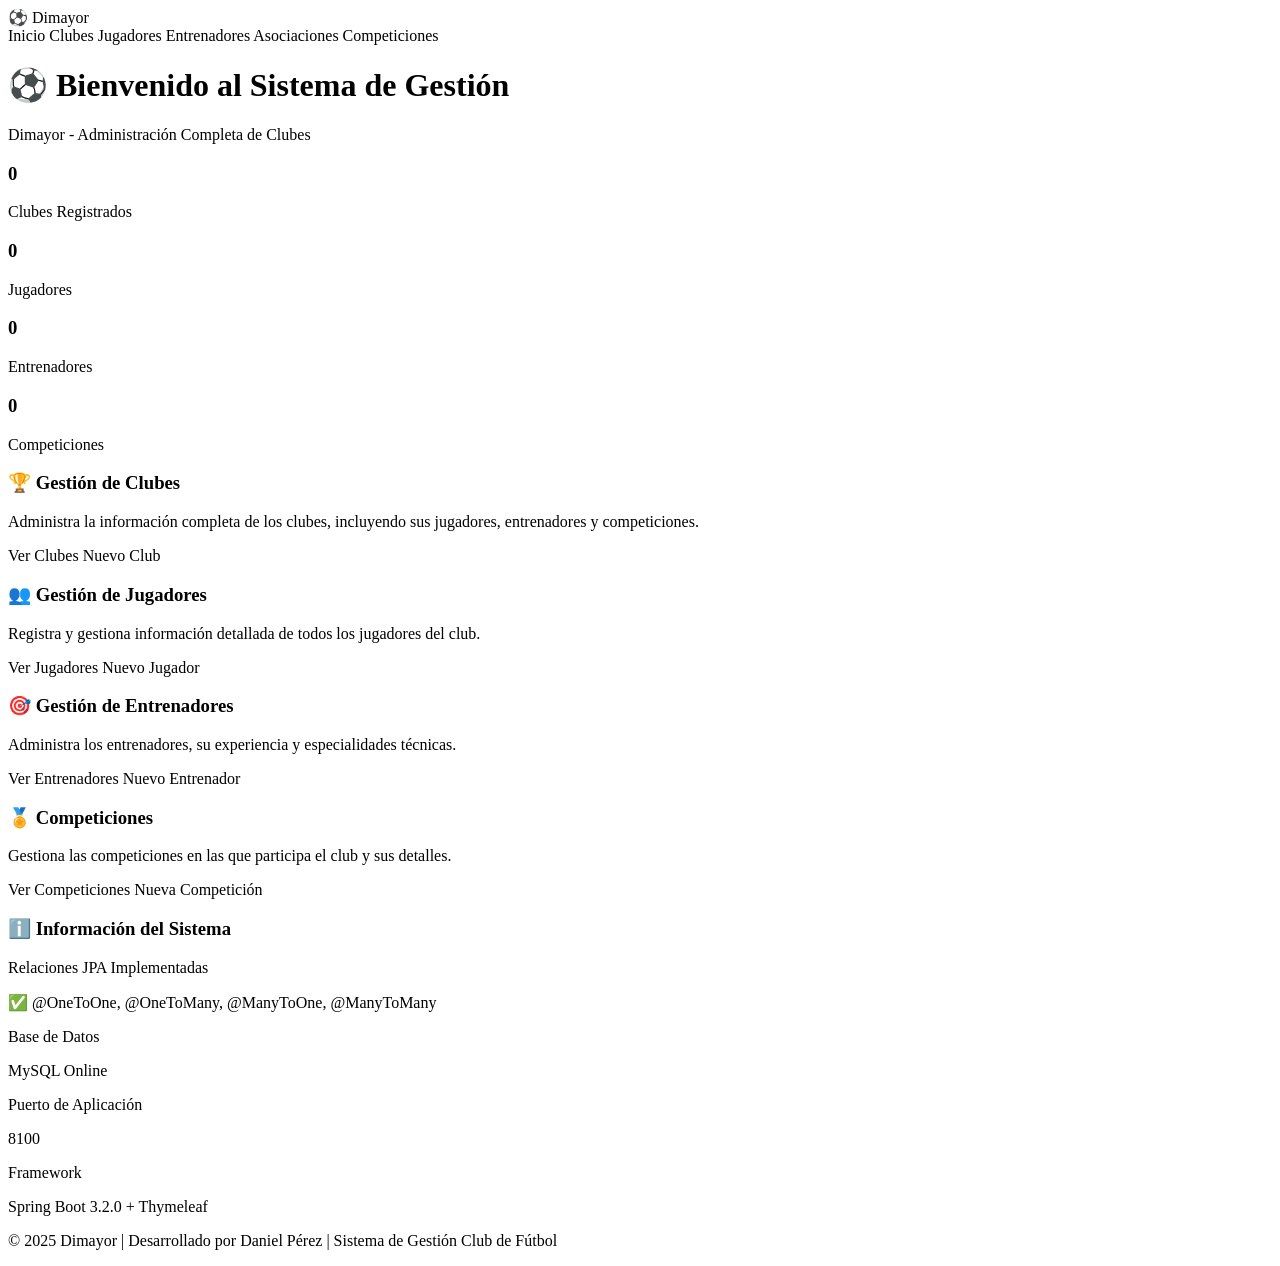
<file: src/main/resources/templates/index.html>
<!DOCTYPE html>
<html xmlns:th="http://www.thymeleaf.org">
<head>
    <meta charset="UTF-8">
    <meta name="viewport" content="width=device-width, initial-scale=1.0">
    <title>Atlético Bucaramanga - Home</title>
    <link rel="stylesheet" th:href="@{/css/style.css}">
</head>
<body>
    <!-- Navegación -->
    <nav class="navbar">
        <div class="container">
            <div class="d-flex justify-between align-center">
                <a th:href="@{/}" class="navbar-brand">
                    <span>⚽</span>
                    <span>Dimayor</span>
                </a>
                <div class="d-flex gap-2">
                    <a th:href="@{/}" class="nav-link">Inicio</a>
                    <a th:href="@{/clubes}" class="nav-link">Clubes</a>
                    <a th:href="@{/jugadores}" class="nav-link">Jugadores</a>
                    <a th:href="@{/entrenadores}" class="nav-link">Entrenadores</a>
                    <a th:href="@{/asociaciones}" class="nav-link">Asociaciones</a>
                    <a th:href="@{/competiciones}" class="nav-link">Competiciones</a>
                </div>
            </div>
        </div>
    </nav>

    <!-- Contenido Principal -->
    <div class="container">
        <!-- Header -->
        <div class="page-header fade-in">
            <h1>⚽ Bienvenido al Sistema de Gestión</h1>
            <p>Dimayor - Administración Completa de Clubes</p>
        </div>

        <!-- Estadísticas -->
        <div class="stats-container fade-in">
            <div class="stat-card">
                <h3 th:text="${totalClubes} ?: '0'">0</h3>
                <p>Clubes Registrados</p>
            </div>
            <div class="stat-card">
                <h3 th:text="${totalJugadores} ?: '0'">0</h3>
                <p>Jugadores</p>
            </div>
            <div class="stat-card">
                <h3 th:text="${totalEntrenadores} ?: '0'">0</h3>
                <p>Entrenadores</p>
            </div>
            <div class="stat-card">
                <h3 th:text="${totalCompeticiones} ?: '0'">0</h3>
                <p>Competiciones</p>
            </div>
        </div>

        <!-- Accesos rápidos -->
        <div class="grid-2 fade-in">
            <div class="card">
                <div class="card-header">
                    <h3>🏆 Gestión de Clubes</h3>
                </div>
                <div class="card-body">
                    <p>Administra la información completa de los clubes, incluyendo sus jugadores, entrenadores y competiciones.</p>
                </div>
                <div class="card-footer">
                    <div class="btn-group">
                        <a th:href="@{/clubes}" class="btn btn-primary">Ver Clubes</a>
                        <a th:href="@{/clubes/nuevo}" class="btn btn-success">Nuevo Club</a>
                    </div>
                </div>
            </div>

            <div class="card">
                <div class="card-header">
                    <h3>👥 Gestión de Jugadores</h3>
                </div>
                <div class="card-body">
                    <p>Registra y gestiona información detallada de todos los jugadores del club.</p>
                </div>
                <div class="card-footer">
                    <div class="btn-group">
                        <a th:href="@{/jugadores}" class="btn btn-primary">Ver Jugadores</a>
                        <a th:href="@{/jugadores/nuevo}" class="btn btn-success">Nuevo Jugador</a>
                    </div>
                </div>
            </div>

            <div class="card">
                <div class="card-header">
                    <h3>🎯 Gestión de Entrenadores</h3>
                </div>
                <div class="card-body">
                    <p>Administra los entrenadores, su experiencia y especialidades técnicas.</p>
                </div>
                <div class="card-footer">
                    <div class="btn-group">
                        <a th:href="@{/entrenadores}" class="btn btn-primary">Ver Entrenadores</a>
                        <a th:href="@{/entrenadores/nuevo}" class="btn btn-success">Nuevo Entrenador</a>
                    </div>
                </div>
            </div>

            <div class="card">
                <div class="card-header">
                    <h3>🏅 Competiciones</h3>
                </div>
                <div class="card-body">
                    <p>Gestiona las competiciones en las que participa el club y sus detalles.</p>
                </div>
                <div class="card-footer">
                    <div class="btn-group">
                        <a th:href="@{/competiciones}" class="btn btn-primary">Ver Competiciones</a>
                        <a th:href="@{/competiciones/nuevo}" class="btn btn-success">Nueva Competición</a>
                    </div>
                </div>
            </div>
        </div>

        <!-- Información adicional -->
        <div class="card fade-in mt-4">
            <div class="card-header">
                <h3>ℹ️ Información del Sistema</h3>
            </div>
            <div class="card-body">
                <div class="detail-grid">
                    <div class="detail-item">
                        <label>Relaciones JPA Implementadas</label>
                        <p>✅ @OneToOne, @OneToMany, @ManyToOne, @ManyToMany</p>
                    </div>
                    <div class="detail-item">
                        <label>Base de Datos</label>
                        <p>MySQL Online</p>
                    </div>
                    <div class="detail-item">
                        <label>Puerto de Aplicación</label>
                        <p>8100</p>
                    </div>
                    <div class="detail-item">
                        <label>Framework</label>
                        <p>Spring Boot 3.2.0 + Thymeleaf</p>
                    </div>
                </div>
            </div>
        </div>
    </div>

    <!-- Footer -->
    <footer class="footer">
        <p>© 2025 Dimayor | Desarrollado por Daniel Pérez | Sistema de Gestión Club de Fútbol</p>
    </footer>
</body>
</html>
</file>
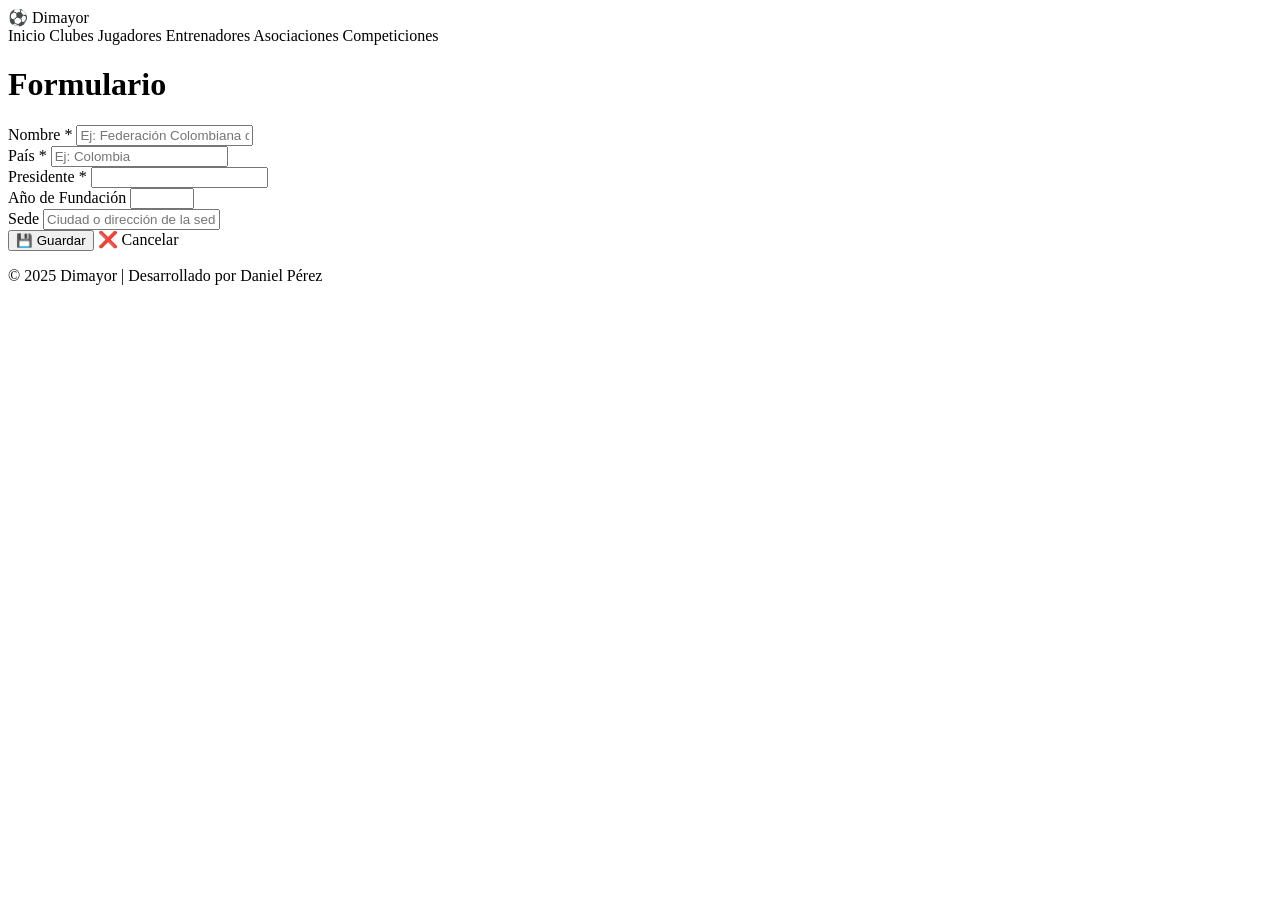
<file: src/main/resources/templates/asociaciones/formulario.html>
<!DOCTYPE html>
<html xmlns:th="http://www.thymeleaf.org">
<head>
    <meta charset="UTF-8">
    <title th:text="${asociacion.id != null ? 'Editar Asociación' : 'Nueva Asociación'}">Formulario</title>
    <link rel="stylesheet" th:href="@{/css/style.css}">
</head>
<body>
    <nav class="navbar">
        <div class="container">
            <div class="d-flex justify-between align-center">
                <a th:href="@{/}" class="navbar-brand">⚽ Dimayor</a>
                <div class="d-flex gap-2">
                    <a th:href="@{/}" class="nav-link">Inicio</a>
                    <a th:href="@{/clubes}" class="nav-link">Clubes</a>
                    <a th:href="@{/jugadores}" class="nav-link">Jugadores</a>
                    <a th:href="@{/entrenadores}" class="nav-link">Entrenadores</a>
                    <a th:href="@{/asociaciones}" class="nav-link">Asociaciones</a>
                    <a th:href="@{/competiciones}" class="nav-link">Competiciones</a>
                </div>
            </div>
        </div>
    </nav>

    <div class="container">
        <div class="page-header">
            <h1 th:text="${asociacion.id != null ? '✏️ Editar Asociación' : '➕ Nueva Asociación'}">Formulario</h1>
        </div>

        <div class="card fade-in">
            <form th:action="@{/asociaciones/guardar}" th:object="${asociacion}" method="post">
                <input type="hidden" th:field="*{id}">
                
                <div class="grid-2">
                    <div class="form-group">
                        <label class="form-label">Nombre *</label>
                        <input type="text" class="form-control" th:field="*{nombre}" 
                               th:classappend="${#fields.hasErrors('nombre')} ? 'is-invalid' : ''" 
                               placeholder="Ej: Federación Colombiana de Fútbol" required>
                        <div class="invalid-feedback" th:if="${#fields.hasErrors('nombre')}" th:errors="*{nombre}"></div>
                    </div>

                    <div class="form-group">
                        <label class="form-label">País *</label>
                        <input type="text" class="form-control" th:field="*{pais}" 
                               th:classappend="${#fields.hasErrors('pais')} ? 'is-invalid' : ''" 
                               placeholder="Ej: Colombia" required>
                        <div class="invalid-feedback" th:if="${#fields.hasErrors('pais')}" th:errors="*{pais}"></div>
                    </div>

                    <div class="form-group">
                        <label class="form-label">Presidente *</label>
                        <input type="text" class="form-control" th:field="*{presidente}" 
                               th:classappend="${#fields.hasErrors('presidente')} ? 'is-invalid' : ''" required>
                        <div class="invalid-feedback" th:if="${#fields.hasErrors('presidente')}" th:errors="*{presidente}"></div>
                    </div>

                    <div class="form-group">
                        <label class="form-label">Año de Fundación</label>
                        <input type="number" class="form-control" th:field="*{añoFundacion}" min="1850" max="2025">
                    </div>

                    <div class="form-group">
                        <label class="form-label">Sede</label>
                        <input type="text" class="form-control" th:field="*{sede}" placeholder="Ciudad o dirección de la sede">
                    </div>
                </div>

                <div class="btn-group mt-3">
                    <button type="submit" class="btn btn-success">💾 Guardar</button>
                    <a th:href="@{/asociaciones}" class="btn btn-secondary">❌ Cancelar</a>
                </div>
            </form>
        </div>
    </div>

    <footer class="footer">
        <p>© 2025 Dimayor | Desarrollado por Daniel Pérez</p>
    </footer>
</body>
</html>
</file>
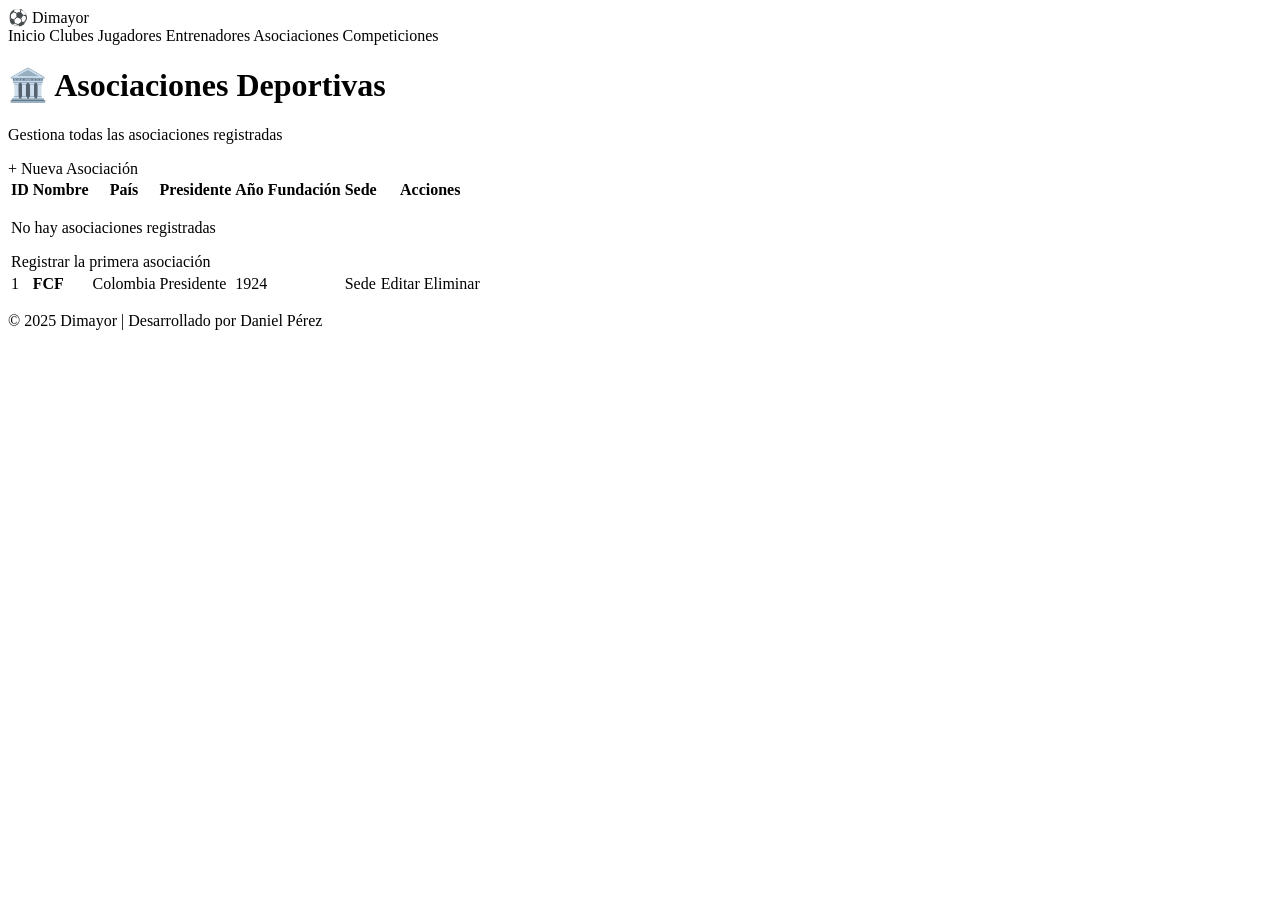
<file: src/main/resources/templates/asociaciones/lista.html>
<!DOCTYPE html>
<html xmlns:th="http://www.thymeleaf.org">
<head>
    <meta charset="UTF-8">
    <title>Lista de Asociaciones</title>
    <link rel="stylesheet" th:href="@{/css/style.css}">
</head>
<body>
    <nav class="navbar">
        <div class="container">
            <div class="d-flex justify-between align-center">
                <a th:href="@{/}" class="navbar-brand">⚽ Dimayor</a>
                <div class="d-flex gap-2">
                    <a th:href="@{/}" class="nav-link">Inicio</a>
                    <a th:href="@{/clubes}" class="nav-link">Clubes</a>
                    <a th:href="@{/jugadores}" class="nav-link">Jugadores</a>
                    <a th:href="@{/entrenadores}" class="nav-link">Entrenadores</a>
                    <a th:href="@{/asociaciones}" class="nav-link">Asociaciones</a>
                    <a th:href="@{/competiciones}" class="nav-link">Competiciones</a>
                </div>
            </div>
        </div>
    </nav>

    <div class="container">
        <div th:if="${success}" class="alert alert-success" th:text="${success}"></div>
        <div th:if="${error}" class="alert alert-danger" th:text="${error}"></div>

        <div class="page-header">
            <div class="d-flex justify-between align-center">
                <div>
                    <h1>🏛️ Asociaciones Deportivas</h1>
                    <p>Gestiona todas las asociaciones registradas</p>
                </div>
                <a th:href="@{/asociaciones/nuevo}" class="btn btn-success">+ Nueva Asociación</a>
            </div>
        </div>

        <div class="table-container fade-in">
            <table>
                <thead>
                    <tr>
                        <th>ID</th>
                        <th>Nombre</th>
                        <th>País</th>
                        <th>Presidente</th>
                        <th>Año Fundación</th>
                        <th>Sede</th>
                        <th>Acciones</th>
                    </tr>
                </thead>
                <tbody>
                    <tr th:if="${asociaciones.empty}">
                        <td colspan="7" class="text-center p-4">
                            <p>No hay asociaciones registradas</p>
                            <a th:href="@{/asociaciones/nuevo}" class="btn btn-primary mt-2">Registrar la primera asociación</a>
                        </td>
                    </tr>
                    <tr th:each="asociacion : ${asociaciones}">
                        <td th:text="${asociacion.id}">1</td>
                        <td><strong th:text="${asociacion.nombre}">FCF</strong></td>
                        <td th:text="${asociacion.pais}">Colombia</td>
                        <td th:text="${asociacion.presidente}">Presidente</td>
                        <td th:text="${asociacion.añoFundacion} ?: 'N/A'">1924</td>
                        <td th:text="${asociacion.sede} ?: 'N/A'">Sede</td>
                        <td>
                            <div class="btn-group">
                                <a th:href="@{/asociaciones/editar/{id}(id=${asociacion.id})}" class="btn btn-warning btn-sm">Editar</a>
                                <a th:href="@{/asociaciones/eliminar/{id}(id=${asociacion.id})}" 
                                   class="btn btn-danger btn-sm"
                                   onclick="return confirm('¿Eliminar esta asociación?')">Eliminar</a>
                            </div>
                        </td>
                    </tr>
                </tbody>
            </table>
        </div>
    </div>

    <footer class="footer">
        <p>© 2025 Dimayor | Desarrollado por Daniel Pérez</p>
    </footer>
</body>
</html>
</file>
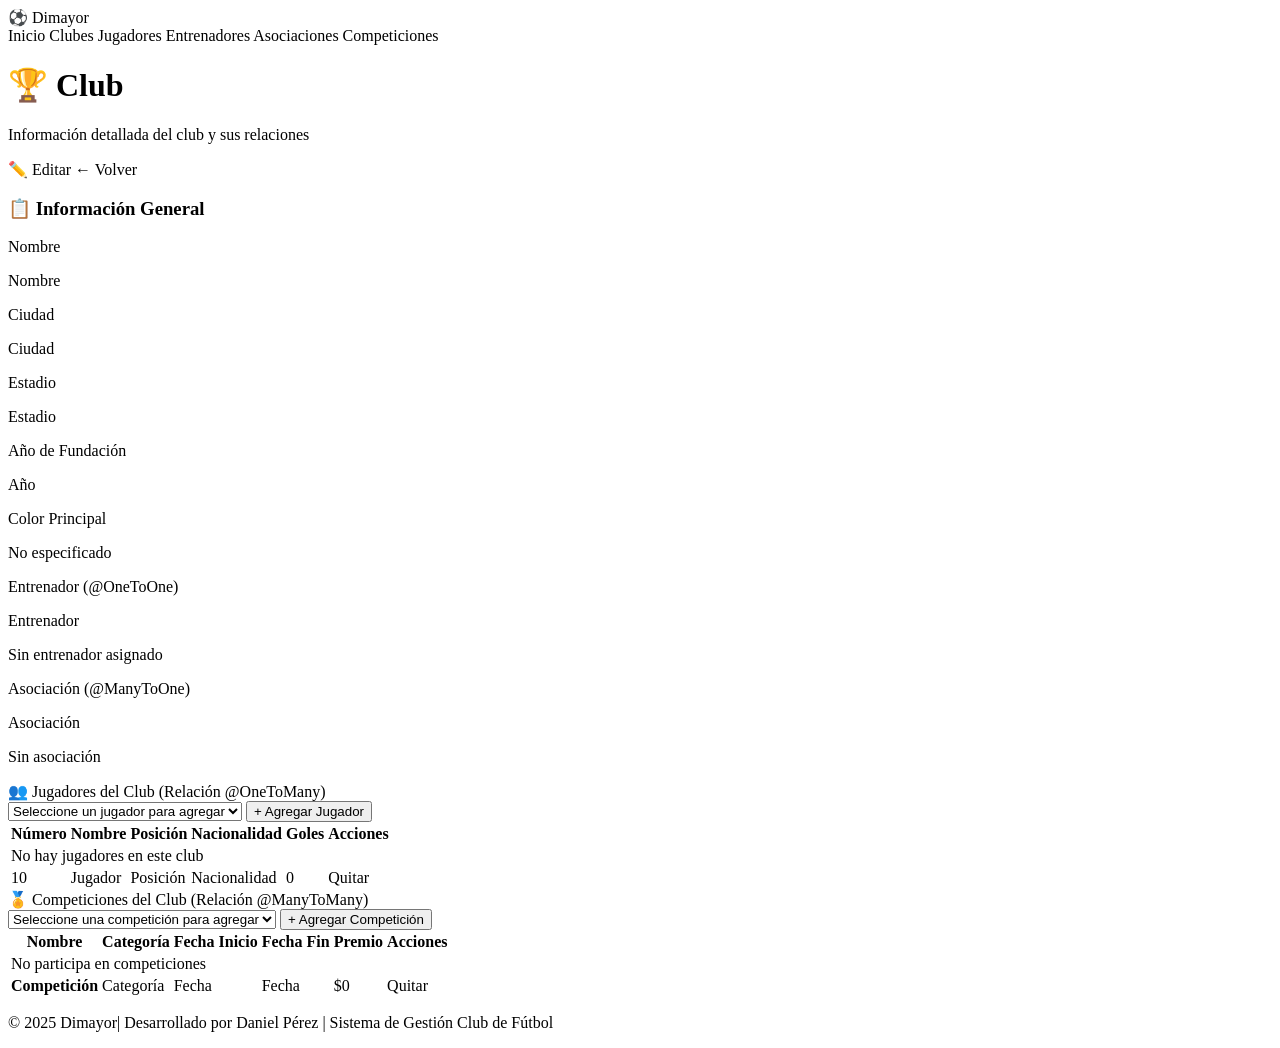
<file: src/main/resources/templates/clubes/detalle.html>
<!DOCTYPE html>
<html xmlns:th="http://www.thymeleaf.org">
<head>
    <meta charset="UTF-8">
    <meta name="viewport" content="width=device-width, initial-scale=1.0">
    <title th:text="'Detalle - ' + ${club.nombre}">Detalle del Club</title>
    <link rel="stylesheet" th:href="@{/css/style.css}">
</head>
<body>
    <!-- Navegación -->
    <nav class="navbar">
        <div class="container">
            <div class="d-flex justify-between align-center">
                <a th:href="@{/}" class="navbar-brand">
                    <span>⚽</span>
                    <span>Dimayor</span>
                </a>
                <div class="d-flex gap-2">
                    <a th:href="@{/}" class="nav-link">Inicio</a>
                    <a th:href="@{/clubes}" class="nav-link">Clubes</a>
                    <a th:href="@{/jugadores}" class="nav-link">Jugadores</a>
                    <a th:href="@{/entrenadores}" class="nav-link">Entrenadores</a>
                    <a th:href="@{/asociaciones}" class="nav-link">Asociaciones</a>
                    <a th:href="@{/competiciones}" class="nav-link">Competiciones</a>
                </div>
            </div>
        </div>
    </nav>

    <div class="container">
        <!-- Alertas -->
        <div th:if="${success}" class="alert alert-success">
            <span th:text="${success}"></span>
        </div>
        <div th:if="${error}" class="alert alert-danger">
            <span th:text="${error}"></span>
        </div>

        <!-- Header -->
        <div class="page-header">
            <div class="d-flex justify-between align-center">
                <div>
                    <h1>🏆 <span th:text="${club.nombre}">Club</span></h1>
                    <p>Información detallada del club y sus relaciones</p>
                </div>
                <div class="btn-group">
                    <a th:href="@{/clubes/editar/{id}(id=${club.id})}" class="btn btn-warning">✏️ Editar</a>
                    <a th:href="@{/clubes}" class="btn btn-secondary">← Volver</a>
                </div>
            </div>
        </div>

        <!-- Información del Club -->
        <div class="card fade-in">
            <div class="card-header">
                <h3>📋 Información General</h3>
            </div>
            <div class="card-body">
                <div class="detail-grid">
                    <div class="detail-item">
                        <label>Nombre</label>
                        <p th:text="${club.nombre}">Nombre</p>
                    </div>
                    <div class="detail-item">
                        <label>Ciudad</label>
                        <p th:text="${club.ciudad}">Ciudad</p>
                    </div>
                    <div class="detail-item">
                        <label>Estadio</label>
                        <p th:text="${club.estadio} ?: 'No especificado'">Estadio</p>
                    </div>
                    <div class="detail-item">
                        <label>Año de Fundación</label>
                        <p th:text="${club.añoFundacion} ?: 'No especificado'">Año</p>
                    </div>
                    <div class="detail-item">
                        <label>Color Principal</label>
                        <p>
                            <span th:if="${club.colorPrincipal}" 
                                  th:style="'background-color: ' + ${club.colorPrincipal} + '; padding: 5px 20px; border-radius: 5px; color: white;'"
                                  th:text="${club.colorPrincipal}"></span>
                            <span th:unless="${club.colorPrincipal}">No especificado</span>
                        </p>
                    </div>
                    <div class="detail-item">
                        <label>Entrenador (@OneToOne)</label>
                        <p th:if="${club.entrenador}" 
                           th:text="${club.entrenador.nombre + ' ' + club.entrenador.apellido}">Entrenador</p>
                        <p th:unless="${club.entrenador}">Sin entrenador asignado</p>
                    </div>
                    <div class="detail-item">
                        <label>Asociación (@ManyToOne)</label>
                        <p th:if="${club.asociacion}" 
                           th:text="${club.asociacion.nombre}">Asociación</p>
                        <p th:unless="${club.asociacion}">Sin asociación</p>
                    </div>
                </div>
            </div>
        </div>

        <!-- Jugadores (Relación @OneToMany) -->
        <div class="section-title">
            👥 Jugadores del Club (Relación @OneToMany)
        </div>
        
        <div class="card fade-in">
            <div class="card-body">
                <form th:action="@{/clubes/{id}/jugadores/agregar(id=${club.id})}" method="post">
                    <div class="d-flex gap-2 align-center mb-3">
                        <select name="jugadorId" class="form-select" required style="flex: 1;">
                            <option value="">Seleccione un jugador para agregar</option>
                            <option th:each="jugador : ${todosJugadores}" 
                                    th:value="${jugador.id}" 
                                    th:text="${jugador.nombre + ' ' + jugador.apellido + ' (#' + jugador.numero + ')'}">
                            </option>
                        </select>
                        <button type="submit" class="btn btn-success">+ Agregar Jugador</button>
                    </div>
                </form>

                <div class="table-container">
                    <table>
                        <thead>
                            <tr>
                                <th>Número</th>
                                <th>Nombre</th>
                                <th>Posición</th>
                                <th>Nacionalidad</th>
                                <th>Goles</th>
                                <th>Acciones</th>
                            </tr>
                        </thead>
                        <tbody>
                            <tr th:if="${jugadores.empty}">
                                <td colspan="6" class="text-center">No hay jugadores en este club</td>
                            </tr>
                            <tr th:each="jugador : ${jugadores}">
                                <td><span class="badge badge-primary" th:text="${jugador.numero}">10</span></td>
                                <td th:text="${jugador.nombre + ' ' + jugador.apellido}">Jugador</td>
                                <td th:text="${jugador.posicion}">Posición</td>
                                <td th:text="${jugador.nacionalidad}">Nacionalidad</td>
                                <td><span class="badge badge-success" th:text="${jugador.golesAnotados}">0</span></td>
                                <td>
                                    <a th:href="@{/clubes/{clubId}/jugadores/eliminar/{jugadorId}(clubId=${club.id}, jugadorId=${jugador.id})}"
                                       class="btn btn-danger btn-sm"
                                       onclick="return confirm('¿Eliminar este jugador del club?')">Quitar</a>
                                </td>
                            </tr>
                        </tbody>
                    </table>
                </div>
            </div>
        </div>

        <!-- Competiciones (Relación @ManyToMany) -->
        <div class="section-title">
            🏅 Competiciones del Club (Relación @ManyToMany)
        </div>
        
        <div class="card fade-in">
            <div class="card-body">
                <form th:action="@{/clubes/{id}/competiciones/agregar(id=${club.id})}" method="post">
                    <div class="d-flex gap-2 align-center mb-3">
                        <select name="competicionId" class="form-select" required style="flex: 1;">
                            <option value="">Seleccione una competición para agregar</option>
                            <option th:each="competicion : ${todasCompeticiones}" 
                                    th:value="${competicion.id}" 
                                    th:text="${competicion.nombre}">
                            </option>
                        </select>
                        <button type="submit" class="btn btn-success">+ Agregar Competición</button>
                    </div>
                </form>

                <div class="table-container">
                    <table>
                        <thead>
                            <tr>
                                <th>Nombre</th>
                                <th>Categoría</th>
                                <th>Fecha Inicio</th>
                                <th>Fecha Fin</th>
                                <th>Premio</th>
                                <th>Acciones</th>
                            </tr>
                        </thead>
                        <tbody>
                            <tr th:if="${competiciones.empty}">
                                <td colspan="6" class="text-center">No participa en competiciones</td>
                            </tr>
                            <tr th:each="competicion : ${competiciones}">
                                <td><strong th:text="${competicion.nombre}">Competición</strong></td>
                                <td th:text="${competicion.categoria}">Categoría</td>
                                <td th:text="${#temporals.format(competicion.fechaInicio, 'dd/MM/yyyy')}">Fecha</td>
                                <td th:text="${#temporals.format(competicion.fechaFin, 'dd/MM/yyyy')}">Fecha</td>
                                <td><span class="badge badge-warning" th:text="'$' + ${#numbers.formatInteger(competicion.montoPremio, 3, 'POINT')}">$0</span></td>
                                <td>
                                    <a th:href="@{/clubes/{clubId}/competiciones/eliminar/{competicionId}(clubId=${club.id}, competicionId=${competicion.id})}"
                                       class="btn btn-danger btn-sm"
                                       onclick="return confirm('¿Eliminar esta competición del club?')">Quitar</a>
                                </td>
                            </tr>
                        </tbody>
                    </table>
                </div>
            </div>
        </div>
    </div>

    <!-- Footer -->
    <footer class="footer">
        <p>© 2025 Dimayor| Desarrollado por Daniel Pérez | Sistema de Gestión Club de Fútbol</p>
    </footer>
</body>
</html>
</file>
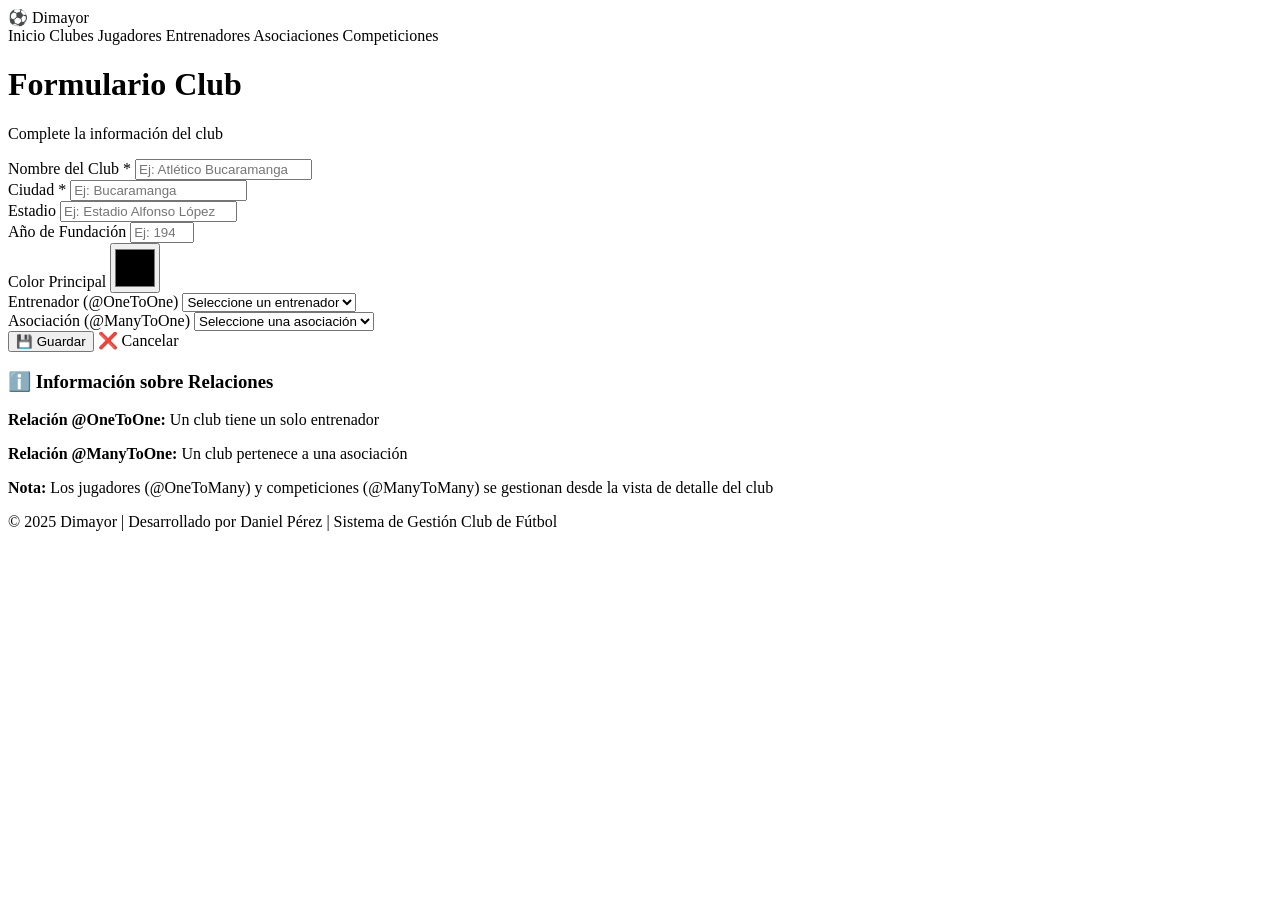
<file: src/main/resources/templates/clubes/formulario.html>
<!DOCTYPE html>
<html xmlns:th="http://www.thymeleaf.org">
<head>
    <meta charset="UTF-8">
    <meta name="viewport" content="width=device-width, initial-scale=1.0">
    <title th:text="${club.id != null ? 'Editar Club' : 'Nuevo Club'}">Formulario Club</title>
    <link rel="stylesheet" th:href="@{/css/style.css}">
</head>
<body>
    <!-- Navegación -->
    <nav class="navbar">
        <div class="container">
            <div class="d-flex justify-between align-center">
                <a th:href="@{/}" class="navbar-brand">
                    <span>⚽</span>
                    <span>Dimayor</span>
                </a>
                <div class="d-flex gap-2">
                    <a th:href="@{/}" class="nav-link">Inicio</a>
                    <a th:href="@{/clubes}" class="nav-link">Clubes</a>
                    <a th:href="@{/jugadores}" class="nav-link">Jugadores</a>
                    <a th:href="@{/entrenadores}" class="nav-link">Entrenadores</a>
                    <a th:href="@{/asociaciones}" class="nav-link">Asociaciones</a>
                    <a th:href="@{/competiciones}" class="nav-link">Competiciones</a>
                </div>
            </div>
        </div>
    </nav>

    <div class="container">
        <!-- Header -->
        <div class="page-header">
            <h1 th:text="${club.id != null ? '✏️ Editar Club' : '➕ Nuevo Club'}">Formulario Club</h1>
            <p>Complete la información del club</p>
        </div>

        <!-- Formulario -->
        <div class="card fade-in">
            <form th:action="@{/clubes/guardar}" th:object="${club}" method="post">
                <input type="hidden" th:field="*{id}">
                
                <div class="grid-2">
                    <!-- Nombre -->
                    <div class="form-group">
                        <label class="form-label" for="nombre">Nombre del Club *</label>
                        <input type="text" 
                               class="form-control" 
                               th:field="*{nombre}" 
                               id="nombre"
                               th:classappend="${#fields.hasErrors('nombre')} ? 'is-invalid' : ''"
                               placeholder="Ej: Atlético Bucaramanga"
                               required>
                        <div class="invalid-feedback" th:if="${#fields.hasErrors('nombre')}" th:errors="*{nombre}"></div>
                    </div>

                    <!-- Ciudad -->
                    <div class="form-group">
                        <label class="form-label" for="ciudad">Ciudad *</label>
                        <input type="text" 
                               class="form-control" 
                               th:field="*{ciudad}" 
                               id="ciudad"
                               th:classappend="${#fields.hasErrors('ciudad')} ? 'is-invalid' : ''"
                               placeholder="Ej: Bucaramanga"
                               required>
                        <div class="invalid-feedback" th:if="${#fields.hasErrors('ciudad')}" th:errors="*{ciudad}"></div>
                    </div>

                    <!-- Estadio -->
                    <div class="form-group">
                        <label class="form-label" for="estadio">Estadio</label>
                        <input type="text" 
                               class="form-control" 
                               th:field="*{estadio}" 
                               id="estadio"
                               placeholder="Ej: Estadio Alfonso López">
                    </div>

                    <!-- Año Fundación -->
                    <div class="form-group">
                        <label class="form-label" for="añoFundacion">Año de Fundación</label>
                        <input type="number" 
                               class="form-control" 
                               th:field="*{añoFundacion}" 
                               id="añoFundacion"
                               min="1850"
                               max="2025"
                               placeholder="Ej: 1949">
                    </div>

                    <!-- Color Principal -->
                    <div class="form-group">
                        <label class="form-label" for="colorPrincipal">Color Principal</label>
                        <input type="color" 
                               class="form-control" 
                               th:field="*{colorPrincipal}" 
                               id="colorPrincipal"
                               style="height: 50px;">
                    </div>

                    <!-- Entrenador -->
                    <div class="form-group">
                        <label class="form-label" for="entrenador">Entrenador (@OneToOne)</label>
                        <select class="form-select" 
                                th:field="*{entrenador}" 
                                id="entrenador">
                            <option value="">Seleccione un entrenador</option>
                            <option th:each="entrenador : ${entrenadores}" 
                                    th:value="${entrenador.id}" 
                                    th:text="${entrenador.nombre + ' ' + entrenador.apellido}">
                            </option>
                        </select>
                    </div>

                    <!-- Asociación -->
                    <div class="form-group">
                        <label class="form-label" for="asociacion">Asociación (@ManyToOne)</label>
                        <select class="form-select" 
                                th:field="*{asociacion}" 
                                id="asociacion">
                            <option value="">Seleccione una asociación</option>
                            <option th:each="asociacion : ${asociaciones}" 
                                    th:value="${asociacion.id}" 
                                    th:text="${asociacion.nombre}">
                            </option>
                        </select>
                    </div>
                </div>

                <!-- Botones -->
                <div class="btn-group mt-3">
                    <button type="submit" class="btn btn-success">💾 Guardar</button>
                    <a th:href="@{/clubes}" class="btn btn-secondary">❌ Cancelar</a>
                </div>
            </form>
        </div>

        <!-- Ayuda -->
        <div class="card mt-3">
            <div class="card-header">
                <h3>ℹ️ Información sobre Relaciones</h3>
            </div>
            <div class="card-body">
                <p><strong>Relación @OneToOne:</strong> Un club tiene un solo entrenador</p>
                <p><strong>Relación @ManyToOne:</strong> Un club pertenece a una asociación</p>
                <p><strong>Nota:</strong> Los jugadores (@OneToMany) y competiciones (@ManyToMany) se gestionan desde la vista de detalle del club</p>
            </div>
        </div>
    </div>

    <!-- Footer -->
    <footer class="footer">
        <p>© 2025 Dimayor | Desarrollado por Daniel Pérez | Sistema de Gestión Club de Fútbol</p>
    </footer>
</body>
</html>
</file>
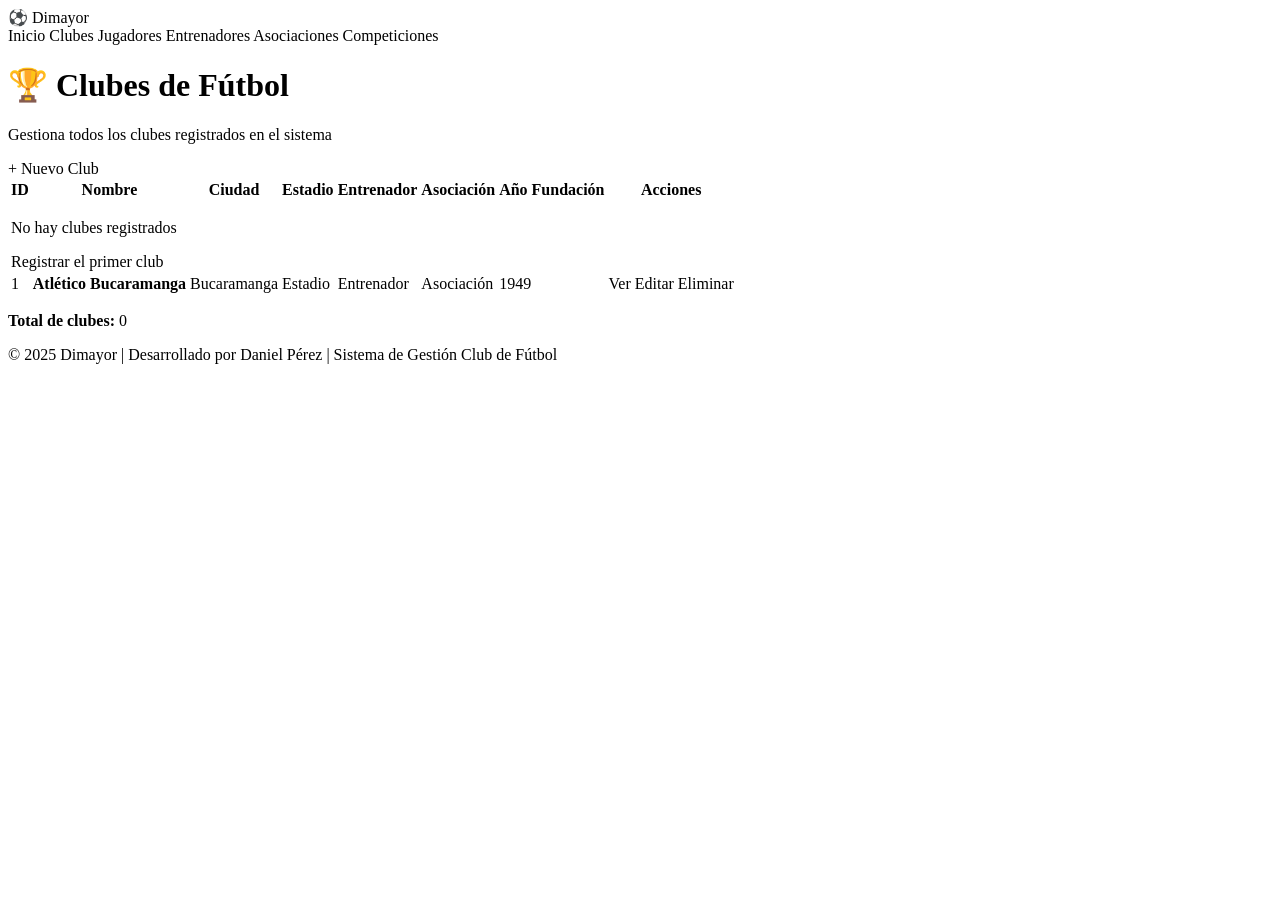
<file: src/main/resources/templates/clubes/lista.html>
<!DOCTYPE html>
<html xmlns:th="http://www.thymeleaf.org">
<head>
    <meta charset="UTF-8">
    <meta name="viewport" content="width=device-width, initial-scale=1.0">
    <title>Lista de Clubes - Atlético Bucaramanga</title>
    <link rel="stylesheet" th:href="@{/css/style.css}">
</head>
<body>
    <!-- Navegación -->
    <nav class="navbar">
        <div class="container">
            <div class="d-flex justify-between align-center">
                <a th:href="@{/}" class="navbar-brand">
                    <span>⚽</span>
                    <span>Dimayor</span>
                </a>
                <div class="d-flex gap-2">
                    <a th:href="@{/}" class="nav-link">Inicio</a>
                    <a th:href="@{/clubes}" class="nav-link">Clubes</a>
                    <a th:href="@{/jugadores}" class="nav-link">Jugadores</a>
                    <a th:href="@{/entrenadores}" class="nav-link">Entrenadores</a>
                    <a th:href="@{/asociaciones}" class="nav-link">Asociaciones</a>
                    <a th:href="@{/competiciones}" class="nav-link">Competiciones</a>
                </div>
            </div>
        </div>
    </nav>

    <div class="container">
        <!-- Alertas -->
        <div th:if="${success}" class="alert alert-success">
            <span th:text="${success}"></span>
        </div>
        <div th:if="${error}" class="alert alert-danger">
            <span th:text="${error}"></span>
        </div>

        <!-- Header -->
        <div class="page-header">
            <div class="d-flex justify-between align-center">
                <div>
                    <h1>🏆 Clubes de Fútbol</h1>
                    <p>Gestiona todos los clubes registrados en el sistema</p>
                </div>
                <a th:href="@{/clubes/nuevo}" class="btn btn-success">+ Nuevo Club</a>
            </div>
        </div>

        <!-- Tabla de clubes -->
        <div class="table-container fade-in">
            <table>
                <thead>
                    <tr>
                        <th>ID</th>
                        <th>Nombre</th>
                        <th>Ciudad</th>
                        <th>Estadio</th>
                        <th>Entrenador</th>
                        <th>Asociación</th>
                        <th>Año Fundación</th>
                        <th>Acciones</th>
                    </tr>
                </thead>
                <tbody>
                    <tr th:if="${clubes.empty}">
                        <td colspan="8" class="text-center p-4">
                            <p>No hay clubes registrados</p>
                            <a th:href="@{/clubes/nuevo}" class="btn btn-primary mt-2">Registrar el primer club</a>
                        </td>
                    </tr>
                    <tr th:each="club : ${clubes}">
                        <td th:text="${club.id}">1</td>
                        <td>
                            <strong th:text="${club.nombre}">Atlético Bucaramanga</strong>
                        </td>
                        <td th:text="${club.ciudad}">Bucaramanga</td>
                        <td th:text="${club.estadio} ?: 'N/A'">Estadio</td>
                        <td th:text="${club.entrenador != null ? club.entrenador.nombre + ' ' + club.entrenador.apellido : 'Sin entrenador'}">Entrenador</td>
                        <td th:text="${club.asociacion != null ? club.asociacion.nombre : 'Sin asociación'}">Asociación</td>
                        <td th:text="${club.añoFundacion} ?: 'N/A'">1949</td>
                        <td>
                            <div class="btn-group">
                                <a th:href="@{/clubes/detalle/{id}(id=${club.id})}" class="btn btn-info btn-sm">Ver</a>
                                <a th:href="@{/clubes/editar/{id}(id=${club.id})}" class="btn btn-warning btn-sm">Editar</a>
                                <a th:href="@{/clubes/eliminar/{id}(id=${club.id})}" 
                                   class="btn btn-danger btn-sm"
                                   onclick="return confirm('¿Está seguro de eliminar este club?')">Eliminar</a>
                            </div>
                        </td>
                    </tr>
                </tbody>
            </table>
        </div>

        <!-- Información adicional -->
        <div class="card mt-3">
            <div class="card-body">
                <p><strong>Total de clubes:</strong> <span th:text="${clubes.size()}">0</span></p>
            </div>
        </div>
    </div>

    <!-- Footer -->
    <footer class="footer">
        <p>© 2025 Dimayor | Desarrollado por Daniel Pérez | Sistema de Gestión Club de Fútbol</p>
    </footer>
</body>
</html>
</file>
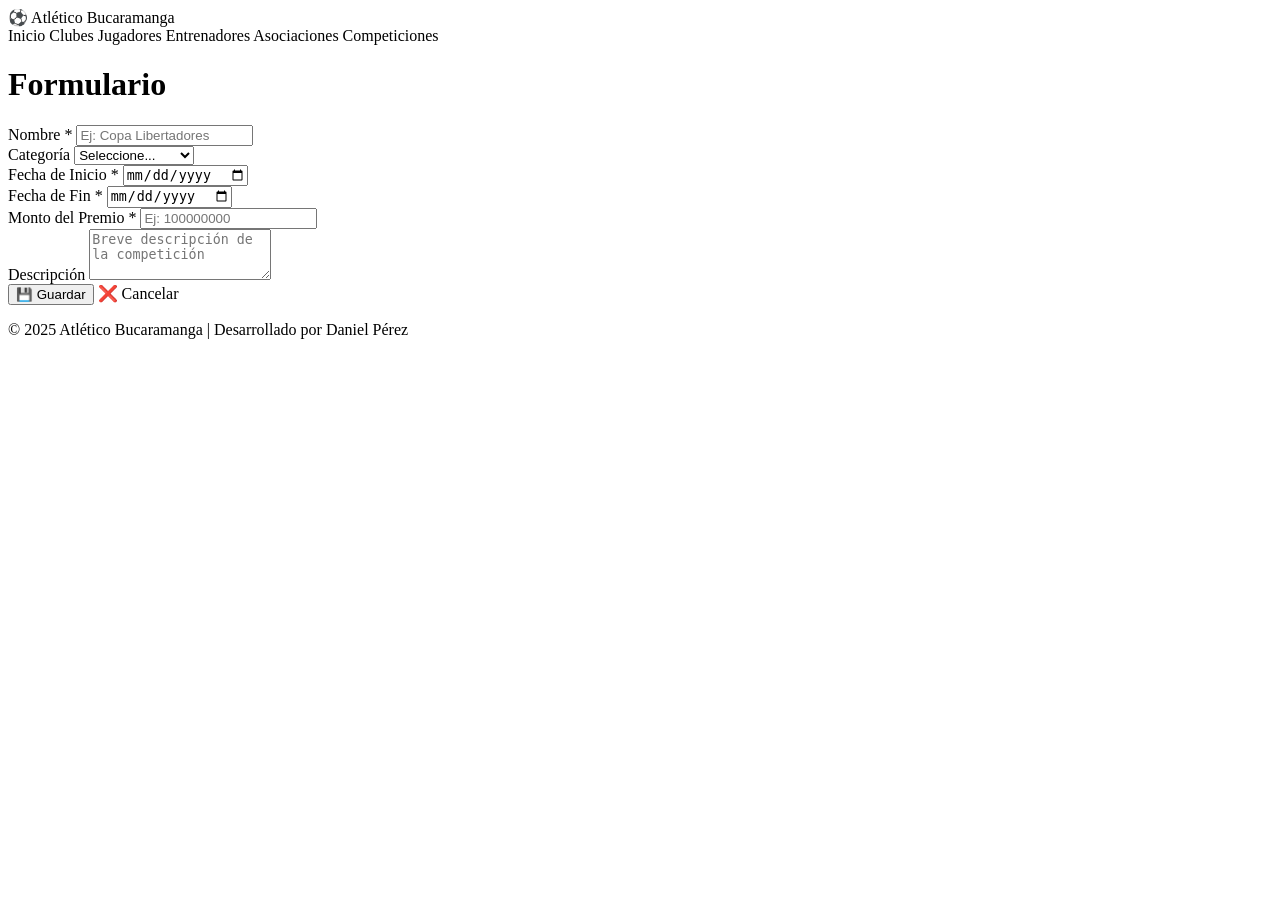
<file: src/main/resources/templates/competiciones/formulario.html>
<!DOCTYPE html>
<html xmlns:th="http://www.thymeleaf.org">
<head>
    <meta charset="UTF-8">
    <title th:text="${competicion.id != null ? 'Editar Competición' : 'Nueva Competición'}">Formulario</title>
    <link rel="stylesheet" th:href="@{/css/style.css}">
</head>
<body>
    <nav class="navbar">
        <div class="container">
            <div class="d-flex justify-between align-center">
                <a th:href="@{/}" class="navbar-brand">⚽ Atlético Bucaramanga</a>
                <div class="d-flex gap-2">
                    <a th:href="@{/}" class="nav-link">Inicio</a>
                    <a th:href="@{/clubes}" class="nav-link">Clubes</a>
                    <a th:href="@{/jugadores}" class="nav-link">Jugadores</a>
                    <a th:href="@{/entrenadores}" class="nav-link">Entrenadores</a>
                    <a th:href="@{/asociaciones}" class="nav-link">Asociaciones</a>
                    <a th:href="@{/competiciones}" class="nav-link">Competiciones</a>
                </div>
            </div>
        </div>
    </nav>

    <div class="container">
        <div class="page-header">
            <h1 th:text="${competicion.id != null ? '✏️ Editar Competición' : '➕ Nueva Competición'}">Formulario</h1>
        </div>

        <div class="card fade-in">
            <form th:action="@{/competiciones/guardar}" th:object="${competicion}" method="post">
                <input type="hidden" th:field="*{id}">
                
                <div class="grid-2">
                    <div class="form-group">
                        <label class="form-label">Nombre *</label>
                        <input type="text" class="form-control" th:field="*{nombre}" 
                               th:classappend="${#fields.hasErrors('nombre')} ? 'is-invalid' : ''" 
                               placeholder="Ej: Copa Libertadores" required>
                        <div class="invalid-feedback" th:if="${#fields.hasErrors('nombre')}" th:errors="*{nombre}"></div>
                    </div>

                    <div class="form-group">
                        <label class="form-label">Categoría</label>
                        <select class="form-select" th:field="*{categoria}">
                            <option value="">Seleccione...</option>
                            <option value="Primera División">Primera División</option>
                            <option value="Internacional">Internacional</option>
                            <option value="Copa Nacional">Copa Nacional</option>
                            <option value="Amistosos">Amistosos</option>
                        </select>
                    </div>

                    <div class="form-group">
                        <label class="form-label">Fecha de Inicio *</label>
                        <input type="date" class="form-control" th:field="*{fechaInicio}" 
                               th:classappend="${#fields.hasErrors('fechaInicio')} ? 'is-invalid' : ''" required>
                        <div class="invalid-feedback" th:if="${#fields.hasErrors('fechaInicio')}" th:errors="*{fechaInicio}"></div>
                    </div>

                    <div class="form-group">
                        <label class="form-label">Fecha de Fin *</label>
                        <input type="date" class="form-control" th:field="*{fechaFin}" 
                               th:classappend="${#fields.hasErrors('fechaFin')} ? 'is-invalid' : ''" required>
                        <div class="invalid-feedback" th:if="${#fields.hasErrors('fechaFin')}" th:errors="*{fechaFin}"></div>
                    </div>

                    <div class="form-group">
                        <label class="form-label">Monto del Premio *</label>
                        <input type="number" class="form-control" th:field="*{montoPremio}" 
                               th:classappend="${#fields.hasErrors('montoPremio')} ? 'is-invalid' : ''"
                               min="0" placeholder="Ej: 100000000" required>
                        <div class="invalid-feedback" th:if="${#fields.hasErrors('montoPremio')}" th:errors="*{montoPremio}"></div>
                    </div>

                    <div class="form-group">
                        <label class="form-label">Descripción</label>
                        <textarea class="form-control" th:field="*{descripcion}" rows="3" 
                                  placeholder="Breve descripción de la competición" style="resize: vertical;"></textarea>
                    </div>
                </div>

                <div class="btn-group mt-3">
                    <button type="submit" class="btn btn-success">💾 Guardar</button>
                    <a th:href="@{/competiciones}" class="btn btn-secondary">❌ Cancelar</a>
                </div>
            </form>
        </div>
    </div>

    <footer class="footer">
        <p>© 2025 Atlético Bucaramanga | Desarrollado por Daniel Pérez</p>
    </footer>
</body>
</html>
</file>
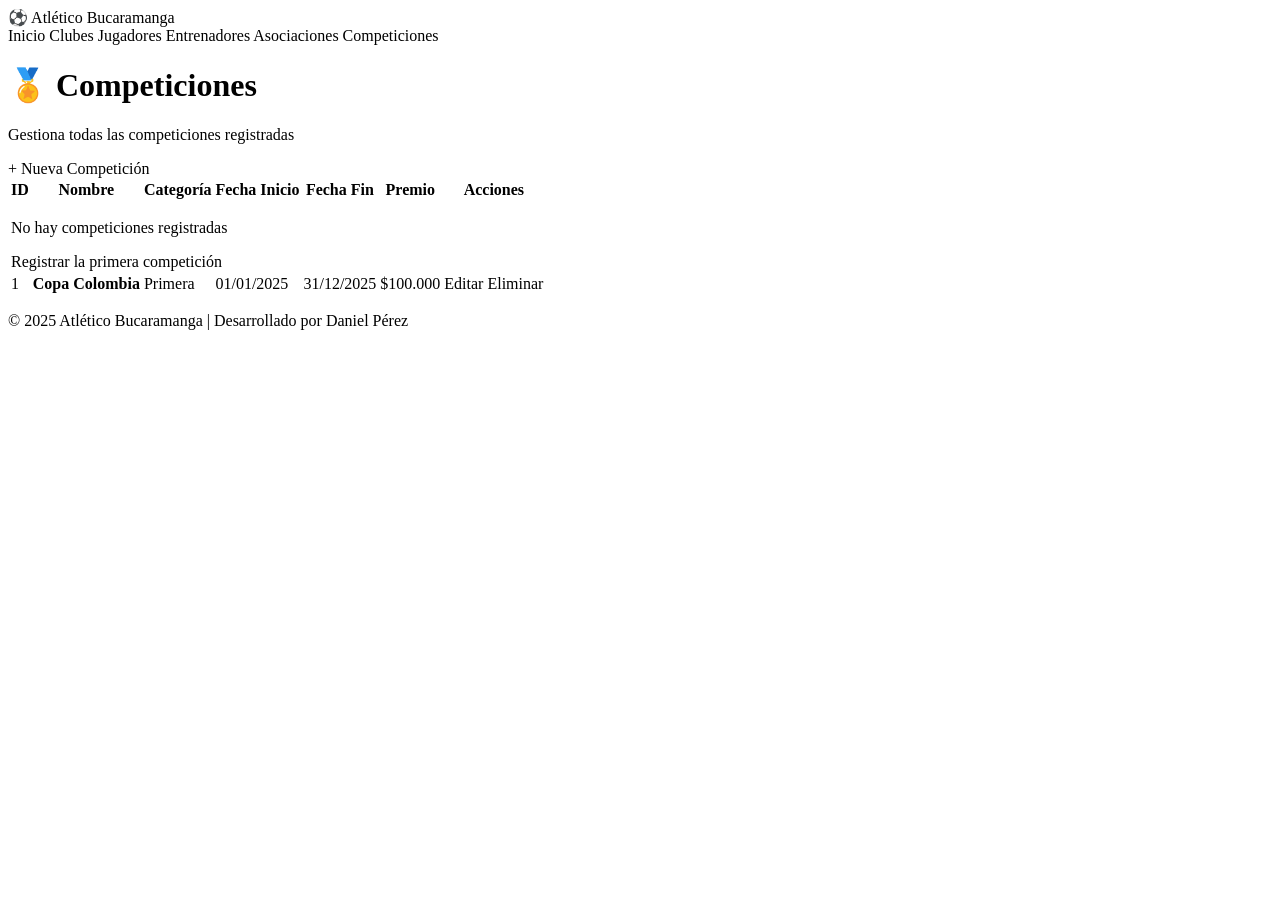
<file: src/main/resources/templates/competiciones/lista.html>
<!DOCTYPE html>
<html xmlns:th="http://www.thymeleaf.org">
<head>
    <meta charset="UTF-8">
    <title>Lista de Competiciones</title>
    <link rel="stylesheet" th:href="@{/css/style.css}">
</head>
<body>
    <nav class="navbar">
        <div class="container">
            <div class="d-flex justify-between align-center">
                <a th:href="@{/}" class="navbar-brand">⚽ Atlético Bucaramanga</a>
                <div class="d-flex gap-2">
                    <a th:href="@{/}" class="nav-link">Inicio</a>
                    <a th:href="@{/clubes}" class="nav-link">Clubes</a>
                    <a th:href="@{/jugadores}" class="nav-link">Jugadores</a>
                    <a th:href="@{/entrenadores}" class="nav-link">Entrenadores</a>
                    <a th:href="@{/asociaciones}" class="nav-link">Asociaciones</a>
                    <a th:href="@{/competiciones}" class="nav-link">Competiciones</a>
                </div>
            </div>
        </div>
    </nav>

    <div class="container">
        <div th:if="${success}" class="alert alert-success" th:text="${success}"></div>
        <div th:if="${error}" class="alert alert-danger" th:text="${error}"></div>

        <div class="page-header">
            <div class="d-flex justify-between align-center">
                <div>
                    <h1>🏅 Competiciones</h1>
                    <p>Gestiona todas las competiciones registradas</p>
                </div>
                <a th:href="@{/competiciones/nuevo}" class="btn btn-success">+ Nueva Competición</a>
            </div>
        </div>

        <div class="table-container fade-in">
            <table>
                <thead>
                    <tr>
                        <th>ID</th>
                        <th>Nombre</th>
                        <th>Categoría</th>
                        <th>Fecha Inicio</th>
                        <th>Fecha Fin</th>
                        <th>Premio</th>
                        <th>Acciones</th>
                    </tr>
                </thead>
                <tbody>
                    <tr th:if="${competiciones.empty}">
                        <td colspan="7" class="text-center p-4">
                            <p>No hay competiciones registradas</p>
                            <a th:href="@{/competiciones/nuevo}" class="btn btn-primary mt-2">Registrar la primera competición</a>
                        </td>
                    </tr>
                    <tr th:each="competicion : ${competiciones}">
                        <td th:text="${competicion.id}">1</td>
                        <td><strong th:text="${competicion.nombre}">Copa Colombia</strong></td>
                        <td th:text="${competicion.categoria} ?: 'N/A'">Primera</td>
                        <td th:text="${#temporals.format(competicion.fechaInicio, 'dd/MM/yyyy')}">01/01/2025</td>
                        <td th:text="${#temporals.format(competicion.fechaFin, 'dd/MM/yyyy')}">31/12/2025</td>
                        <td><span class="badge badge-warning" th:text="'$' + ${#numbers.formatInteger(competicion.montoPremio, 3, 'POINT')}">$100.000</span></td>
                        <td>
                            <div class="btn-group">
                                <a th:href="@{/competiciones/editar/{id}(id=${competicion.id})}" class="btn btn-warning btn-sm">Editar</a>
                                <a th:href="@{/competiciones/eliminar/{id}(id=${competicion.id})}" 
                                   class="btn btn-danger btn-sm"
                                   onclick="return confirm('¿Eliminar esta competición?')">Eliminar</a>
                            </div>
                        </td>
                    </tr>
                </tbody>
            </table>
        </div>
    </div>

    <footer class="footer">
        <p>© 2025 Atlético Bucaramanga | Desarrollado por Daniel Pérez</p>
    </footer>
</body>
</html>
</file>
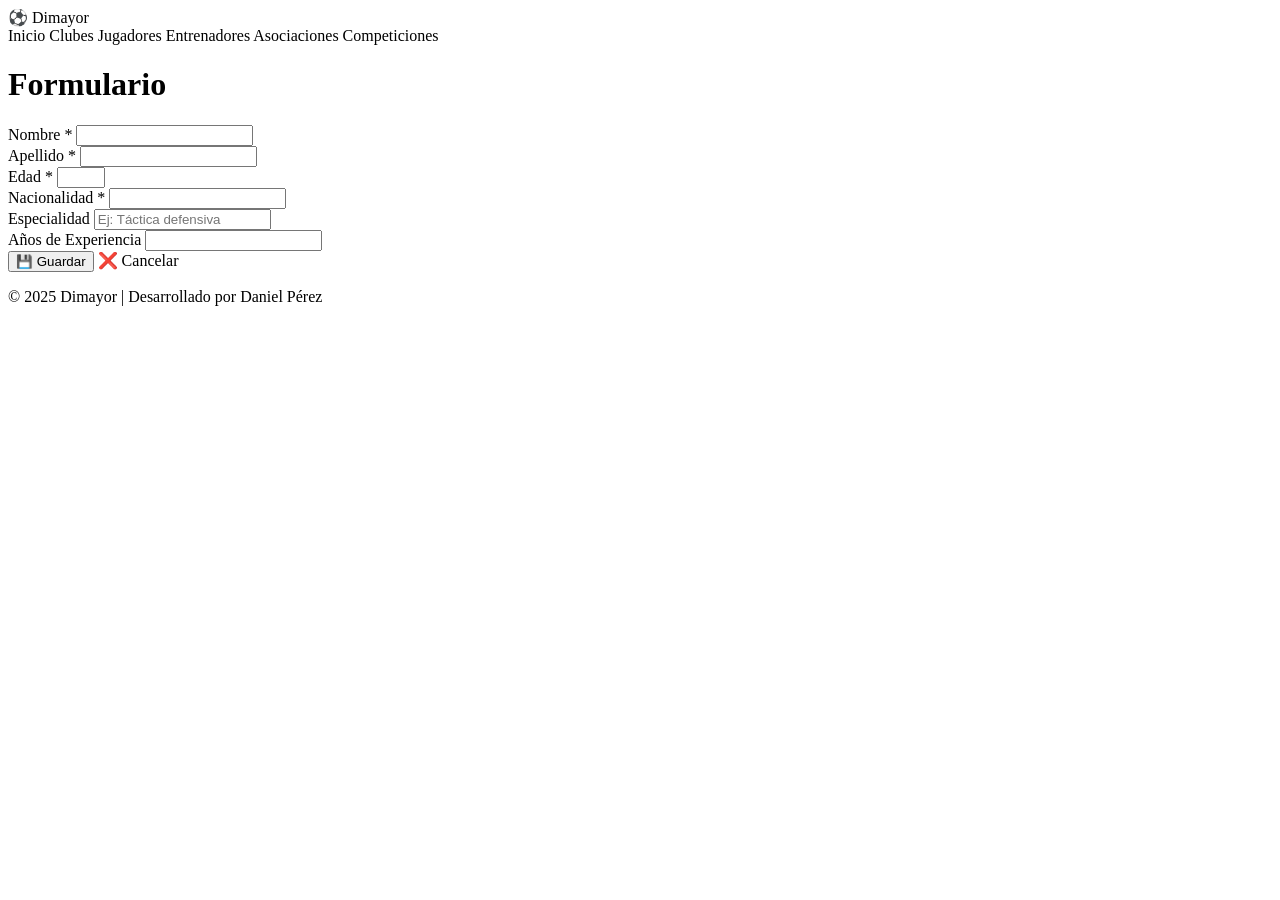
<file: src/main/resources/templates/entrenadores/formulario.html>
<!DOCTYPE html>
<html xmlns:th="http://www.thymeleaf.org">
<head>
    <meta charset="UTF-8">
    <title th:text="${entrenador.id != null ? 'Editar Entrenador' : 'Nuevo Entrenador'}">Formulario</title>
    <link rel="stylesheet" th:href="@{/css/style.css}">
</head>
<body>
    <nav class="navbar">
        <div class="container">
            <div class="d-flex justify-between align-center">
                <a th:href="@{/}" class="navbar-brand">⚽ Dimayor</a>
                <div class="d-flex gap-2">
                    <a th:href="@{/}" class="nav-link">Inicio</a>
                    <a th:href="@{/clubes}" class="nav-link">Clubes</a>
                    <a th:href="@{/jugadores}" class="nav-link">Jugadores</a>
                    <a th:href="@{/entrenadores}" class="nav-link">Entrenadores</a>
                    <a th:href="@{/asociaciones}" class="nav-link">Asociaciones</a>
                    <a th:href="@{/competiciones}" class="nav-link">Competiciones</a>
                </div>
            </div>
        </div>
    </nav>

    <div class="container">
        <div class="page-header">
            <h1 th:text="${entrenador.id != null ? '✏️ Editar Entrenador' : '➕ Nuevo Entrenador'}">Formulario</h1>
        </div>

        <div class="card fade-in">
            <form th:action="@{/entrenadores/guardar}" th:object="${entrenador}" method="post">
                <input type="hidden" th:field="*{id}">
                
                <div class="grid-2">
                    <div class="form-group">
                        <label class="form-label">Nombre *</label>
                        <input type="text" class="form-control" th:field="*{nombre}" 
                               th:classappend="${#fields.hasErrors('nombre')} ? 'is-invalid' : ''" required>
                        <div class="invalid-feedback" th:if="${#fields.hasErrors('nombre')}" th:errors="*{nombre}"></div>
                    </div>

                    <div class="form-group">
                        <label class="form-label">Apellido *</label>
                        <input type="text" class="form-control" th:field="*{apellido}" 
                               th:classappend="${#fields.hasErrors('apellido')} ? 'is-invalid' : ''" required>
                        <div class="invalid-feedback" th:if="${#fields.hasErrors('apellido')}" th:errors="*{apellido}"></div>
                    </div>

                    <div class="form-group">
                        <label class="form-label">Edad *</label>
                        <input type="number" class="form-control" th:field="*{edad}" min="18" max="80" required>
                    </div>

                    <div class="form-group">
                        <label class="form-label">Nacionalidad *</label>
                        <input type="text" class="form-control" th:field="*{nacionalidad}" required>
                    </div>

                    <div class="form-group">
                        <label class="form-label">Especialidad</label>
                        <input type="text" class="form-control" th:field="*{especialidad}" placeholder="Ej: Táctica defensiva">
                    </div>

                    <div class="form-group">
                        <label class="form-label">Años de Experiencia</label>
                        <input type="number" class="form-control" th:field="*{añosExperiencia}" min="0">
                    </div>
                </div>

                <div class="btn-group mt-3">
                    <button type="submit" class="btn btn-success">💾 Guardar</button>
                    <a th:href="@{/entrenadores}" class="btn btn-secondary">❌ Cancelar</a>
                </div>
            </form>
        </div>
    </div>

    <footer class="footer">
        <p>© 2025 Dimayor | Desarrollado por Daniel Pérez</p>
    </footer>
</body>
</html>
</file>
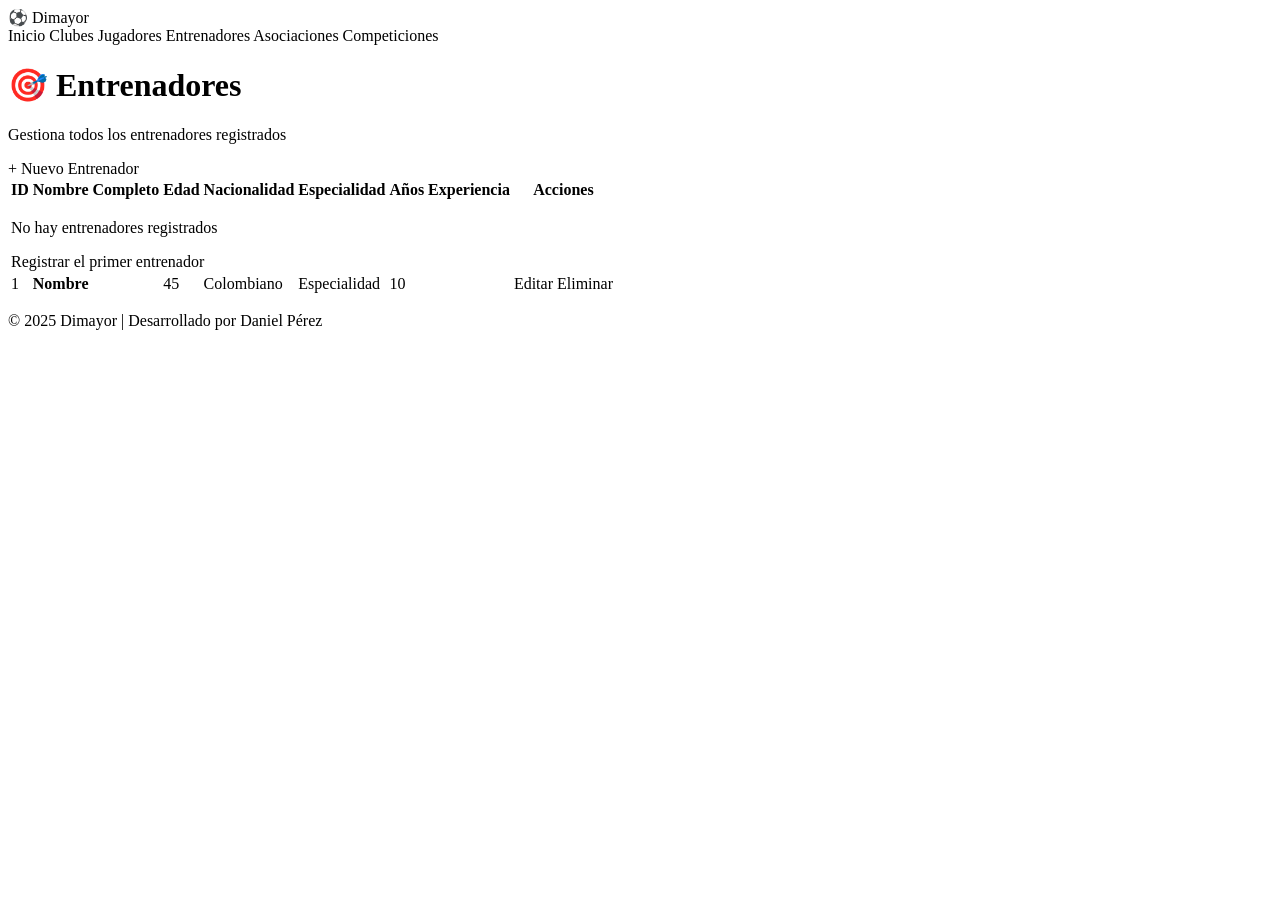
<file: src/main/resources/templates/entrenadores/lista.html>
<!DOCTYPE html>
<html xmlns:th="http://www.thymeleaf.org">
<head>
    <meta charset="UTF-8">
    <meta name="viewport" content="width=device-width, initial-scale=1.0">
    <title>Lista de Entrenadores</title>
    <link rel="stylesheet" th:href="@{/css/style.css}">
</head>
<body>
    <nav class="navbar">
        <div class="container">
            <div class="d-flex justify-between align-center">
                <a th:href="@{/}" class="navbar-brand">⚽ Dimayor</a>
                <div class="d-flex gap-2">
                    <a th:href="@{/}" class="nav-link">Inicio</a>
                    <a th:href="@{/clubes}" class="nav-link">Clubes</a>
                    <a th:href="@{/jugadores}" class="nav-link">Jugadores</a>
                    <a th:href="@{/entrenadores}" class="nav-link">Entrenadores</a>
                    <a th:href="@{/asociaciones}" class="nav-link">Asociaciones</a>
                    <a th:href="@{/competiciones}" class="nav-link">Competiciones</a>
                </div>
            </div>
        </div>
    </nav>

    <div class="container">
        <div th:if="${success}" class="alert alert-success" th:text="${success}"></div>
        <div th:if="${error}" class="alert alert-danger" th:text="${error}"></div>

        <div class="page-header">
            <div class="d-flex justify-between align-center">
                <div>
                    <h1>🎯 Entrenadores</h1>
                    <p>Gestiona todos los entrenadores registrados</p>
                </div>
                <a th:href="@{/entrenadores/nuevo}" class="btn btn-success">+ Nuevo Entrenador</a>
            </div>
        </div>

        <div class="table-container fade-in">
            <table>
                <thead>
                    <tr>
                        <th>ID</th>
                        <th>Nombre Completo</th>
                        <th>Edad</th>
                        <th>Nacionalidad</th>
                        <th>Especialidad</th>
                        <th>Años Experiencia</th>
                        <th>Acciones</th>
                    </tr>
                </thead>
                <tbody>
                    <tr th:if="${entrenadores.empty}">
                        <td colspan="7" class="text-center p-4">
                            <p>No hay entrenadores registrados</p>
                            <a th:href="@{/entrenadores/nuevo}" class="btn btn-primary mt-2">Registrar el primer entrenador</a>
                        </td>
                    </tr>
                    <tr th:each="entrenador : ${entrenadores}">
                        <td th:text="${entrenador.id}">1</td>
                        <td><strong th:text="${entrenador.nombre + ' ' + entrenador.apellido}">Nombre</strong></td>
                        <td th:text="${entrenador.edad}">45</td>
                        <td th:text="${entrenador.nacionalidad}">Colombiano</td>
                        <td th:text="${entrenador.especialidad} ?: 'N/A'">Especialidad</td>
                        <td th:text="${entrenador.añosExperiencia} ?: 'N/A'">10</td>
                        <td>
                            <div class="btn-group">
                                <a th:href="@{/entrenadores/editar/{id}(id=${entrenador.id})}" class="btn btn-warning btn-sm">Editar</a>
                                <a th:href="@{/entrenadores/eliminar/{id}(id=${entrenador.id})}" 
                                   class="btn btn-danger btn-sm"
                                   onclick="return confirm('¿Eliminar este entrenador?')">Eliminar</a>
                            </div>
                        </td>
                    </tr>
                </tbody>
            </table>
        </div>
    </div>

    <footer class="footer">
        <p>© 2025 Dimayor | Desarrollado por Daniel Pérez</p>
    </footer>
</body>
</html>
</file>
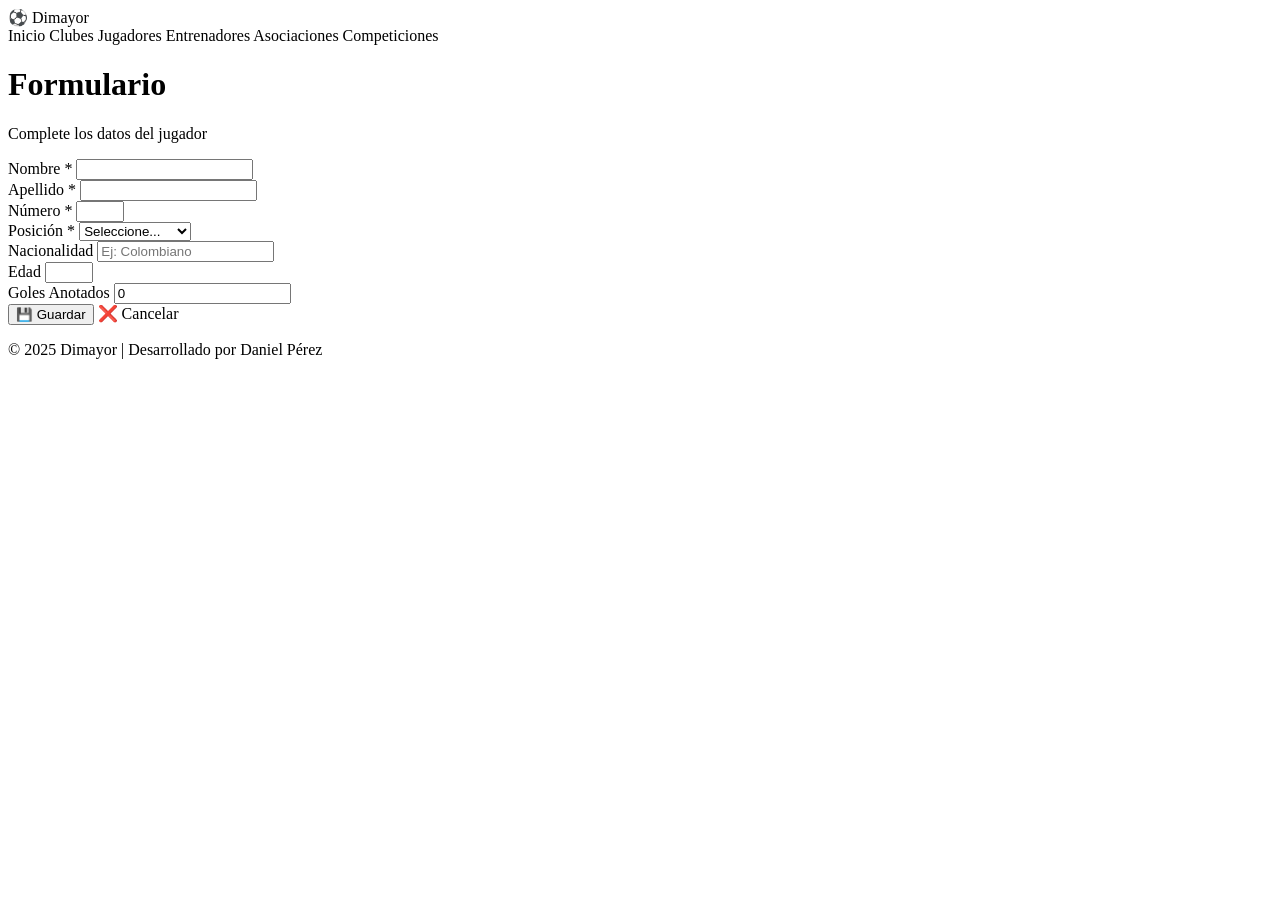
<file: src/main/resources/templates/jugadores/formulario.html>
<!DOCTYPE html>
<html xmlns:th="http://www.thymeleaf.org">
<head>
    <meta charset="UTF-8">
    <meta name="viewport" content="width=device-width, initial-scale=1.0">
    <title th:text="${jugador.id != null ? 'Editar Jugador' : 'Nuevo Jugador'}">Formulario Jugador</title>
    <link rel="stylesheet" th:href="@{/css/style.css}">
</head>
<body>
    <nav class="navbar">
        <div class="container">
            <div class="d-flex justify-between align-center">
                <a th:href="@{/}" class="navbar-brand">⚽ Dimayor</a>
                <div class="d-flex gap-2">
                    <a th:href="@{/}" class="nav-link">Inicio</a>
                    <a th:href="@{/clubes}" class="nav-link">Clubes</a>
                    <a th:href="@{/jugadores}" class="nav-link">Jugadores</a>
                    <a th:href="@{/entrenadores}" class="nav-link">Entrenadores</a>
                    <a th:href="@{/asociaciones}" class="nav-link">Asociaciones</a>
                    <a th:href="@{/competiciones}" class="nav-link">Competiciones</a>
                </div>
            </div>
        </div>
    </nav>

    <div class="container">
        <div class="page-header">
            <h1 th:text="${jugador.id != null ? '✏️ Editar Jugador' : '➕ Nuevo Jugador'}">Formulario</h1>
            <p>Complete los datos del jugador</p>
        </div>

        <div class="card fade-in">
            <form th:action="@{/jugadores/guardar}" th:object="${jugador}" method="post">
                <input type="hidden" th:field="*{id}">
                
                <div class="grid-2">
                    <div class="form-group">
                        <label class="form-label">Nombre *</label>
                        <input type="text" class="form-control" th:field="*{nombre}" 
                               th:classappend="${#fields.hasErrors('nombre')} ? 'is-invalid' : ''" required>
                        <div class="invalid-feedback" th:if="${#fields.hasErrors('nombre')}" th:errors="*{nombre}"></div>
                    </div>

                    <div class="form-group">
                        <label class="form-label">Apellido *</label>
                        <input type="text" class="form-control" th:field="*{apellido}" 
                               th:classappend="${#fields.hasErrors('apellido')} ? 'is-invalid' : ''" required>
                        <div class="invalid-feedback" th:if="${#fields.hasErrors('apellido')}" th:errors="*{apellido}"></div>
                    </div>

                    <div class="form-group">
                        <label class="form-label">Número *</label>
                        <input type="number" class="form-control" th:field="*{numero}" 
                               th:classappend="${#fields.hasErrors('numero')} ? 'is-invalid' : ''"
                               min="1" max="99" required>
                        <div class="invalid-feedback" th:if="${#fields.hasErrors('numero')}" th:errors="*{numero}"></div>
                    </div>

                    <div class="form-group">
                        <label class="form-label">Posición *</label>
                        <select class="form-select" th:field="*{posicion}" required>
                            <option value="">Seleccione...</option>
                            <option value="Portero">Portero</option>
                            <option value="Defensa">Defensa</option>
                            <option value="Mediocampista">Mediocampista</option>
                            <option value="Delantero">Delantero</option>
                        </select>
                    </div>

                    <div class="form-group">
                        <label class="form-label">Nacionalidad</label>
                        <input type="text" class="form-control" th:field="*{nacionalidad}" placeholder="Ej: Colombiano">
                    </div>

                    <div class="form-group">
                        <label class="form-label">Edad</label>
                        <input type="number" class="form-control" th:field="*{edad}" min="16" max="45">
                    </div>

                    <div class="form-group">
                        <label class="form-label">Goles Anotados</label>
                        <input type="number" class="form-control" th:field="*{golesAnotados}" min="0" value="0">
                    </div>
                </div>

                <div class="btn-group mt-3">
                    <button type="submit" class="btn btn-success">💾 Guardar</button>
                    <a th:href="@{/jugadores}" class="btn btn-secondary">❌ Cancelar</a>
                </div>
            </form>
        </div>
    </div>

    <footer class="footer">
        <p>© 2025 Dimayor | Desarrollado por Daniel Pérez</p>
    </footer>
</body>
</html>
</file>
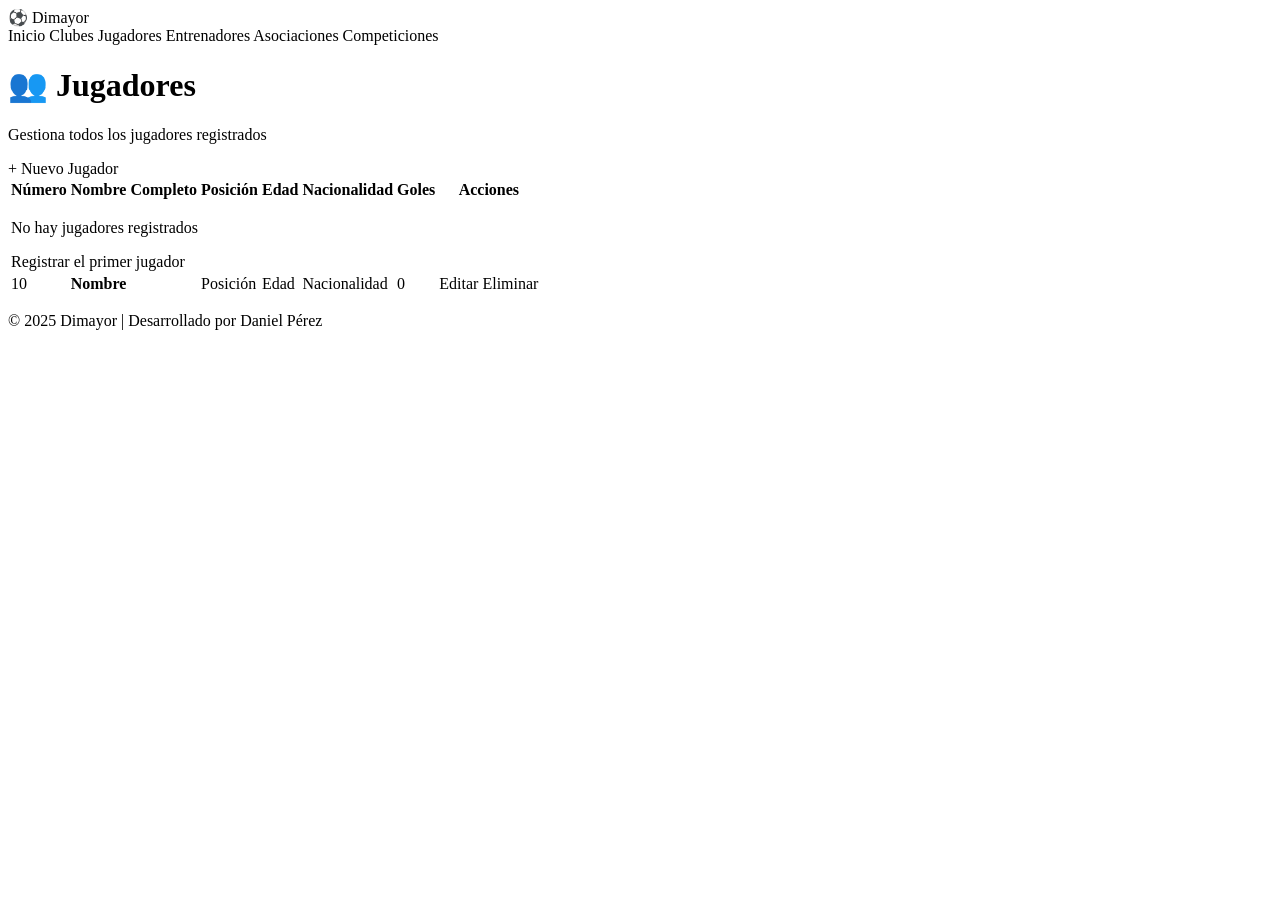
<file: src/main/resources/templates/jugadores/lista.html>
<!DOCTYPE html>
<html xmlns:th="http://www.thymeleaf.org">
<head>
    <meta charset="UTF-8">
    <meta name="viewport" content="width=device-width, initial-scale=1.0">
    <title>Lista de Jugadores</title>
    <link rel="stylesheet" th:href="@{/css/style.css}">
</head>
<body>
    <nav class="navbar">
        <div class="container">
            <div class="d-flex justify-between align-center">
                <a th:href="@{/}" class="navbar-brand">⚽ Dimayor</a>
                <div class="d-flex gap-2">
                    <a th:href="@{/}" class="nav-link">Inicio</a>
                    <a th:href="@{/clubes}" class="nav-link">Clubes</a>
                    <a th:href="@{/jugadores}" class="nav-link">Jugadores</a>
                    <a th:href="@{/entrenadores}" class="nav-link">Entrenadores</a>
                    <a th:href="@{/asociaciones}" class="nav-link">Asociaciones</a>
                    <a th:href="@{/competiciones}" class="nav-link">Competiciones</a>
                </div>
            </div>
        </div>
    </nav>

    <div class="container">
        <div th:if="${success}" class="alert alert-success" th:text="${success}"></div>
        <div th:if="${error}" class="alert alert-danger" th:text="${error}"></div>

        <div class="page-header">
            <div class="d-flex justify-between align-center">
                <div>
                    <h1>👥 Jugadores</h1>
                    <p>Gestiona todos los jugadores registrados</p>
                </div>
                <a th:href="@{/jugadores/nuevo}" class="btn btn-success">+ Nuevo Jugador</a>
            </div>
        </div>

        <div class="table-container fade-in">
            <table>
                <thead>
                    <tr>
                        <th>Número</th>
                        <th>Nombre Completo</th>
                        <th>Posición</th>
                        <th>Edad</th>
                        <th>Nacionalidad</th>
                        <th>Goles</th>
                        <th>Acciones</th>
                    </tr>
                </thead>
                <tbody>
                    <tr th:if="${jugadores.empty}">
                        <td colspan="7" class="text-center p-4">
                            <p>No hay jugadores registrados</p>
                            <a th:href="@{/jugadores/nuevo}" class="btn btn-primary mt-2">Registrar el primer jugador</a>
                        </td>
                    </tr>
                    <tr th:each="jugador : ${jugadores}">
                        <td><span class="badge badge-primary" th:text="${jugador.numero}">10</span></td>
                        <td><strong th:text="${jugador.nombre + ' ' + jugador.apellido}">Nombre</strong></td>
                        <td th:text="${jugador.posicion}">Posición</td>
                        <td th:text="${jugador.edad} ?: 'N/A'">Edad</td>
                        <td th:text="${jugador.nacionalidad} ?: 'N/A'">Nacionalidad</td>
                        <td><span class="badge badge-success" th:text="${jugador.golesAnotados}">0</span></td>
                        <td>
                            <div class="btn-group">
                                <a th:href="@{/jugadores/editar/{id}(id=${jugador.id})}" class="btn btn-warning btn-sm">Editar</a>
                                <a th:href="@{/jugadores/eliminar/{id}(id=${jugador.id})}" 
                                   class="btn btn-danger btn-sm"
                                   onclick="return confirm('¿Eliminar este jugador?')">Eliminar</a>
                            </div>
                        </td>
                    </tr>
                </tbody>
            </table>
        </div>
    </div>

    <footer class="footer">
        <p>© 2025 Dimayor | Desarrollado por Daniel Pérez</p>
    </footer>
</body>
</html>
</file>
